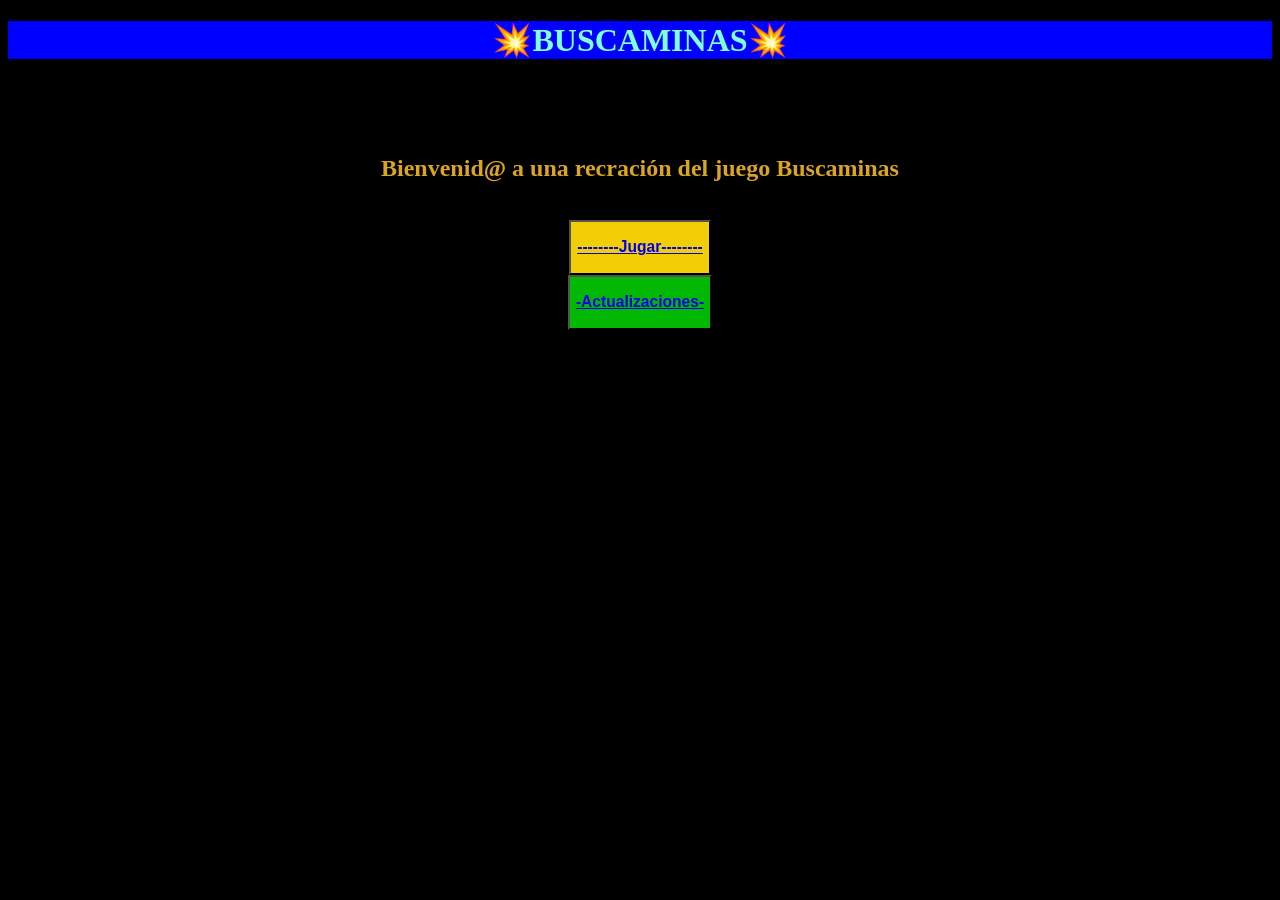
<file: index.html>
<!DOCTYPE html>
<html lang="es">
<head>
    <meta charset="UTF-8">
    <meta name="viewport" content="width=device-width, initial-scale=1.0">
    <title>💥BUSCAMINAS💥</title>
    <link rel="stylesheet" href="index.css">
</head>
  <body>
    <h1 class="aqua">💥BUSCAMINAS💥</h1>
    <br>
    <br>
    <br>
    <h2>
    Bienvenid@ a una recración del juego Buscaminas
    </h2>
    <br>
    <button class="button">
      <h3>
        <a href="juego.html">--------Jugar--------</a>
      </h3>
    </button>
    <br>
    <button class="act">
      <h3>
        <a href="Actualizaciones.html">-Actualizaciones-</a>
      </h3>
    </button>
    <br>
    <br>
    <h5 class="actualizaciones">
      <em>
          Beta 1.7.4
      </em>
    </h5>
  </body>
</html>
</file>
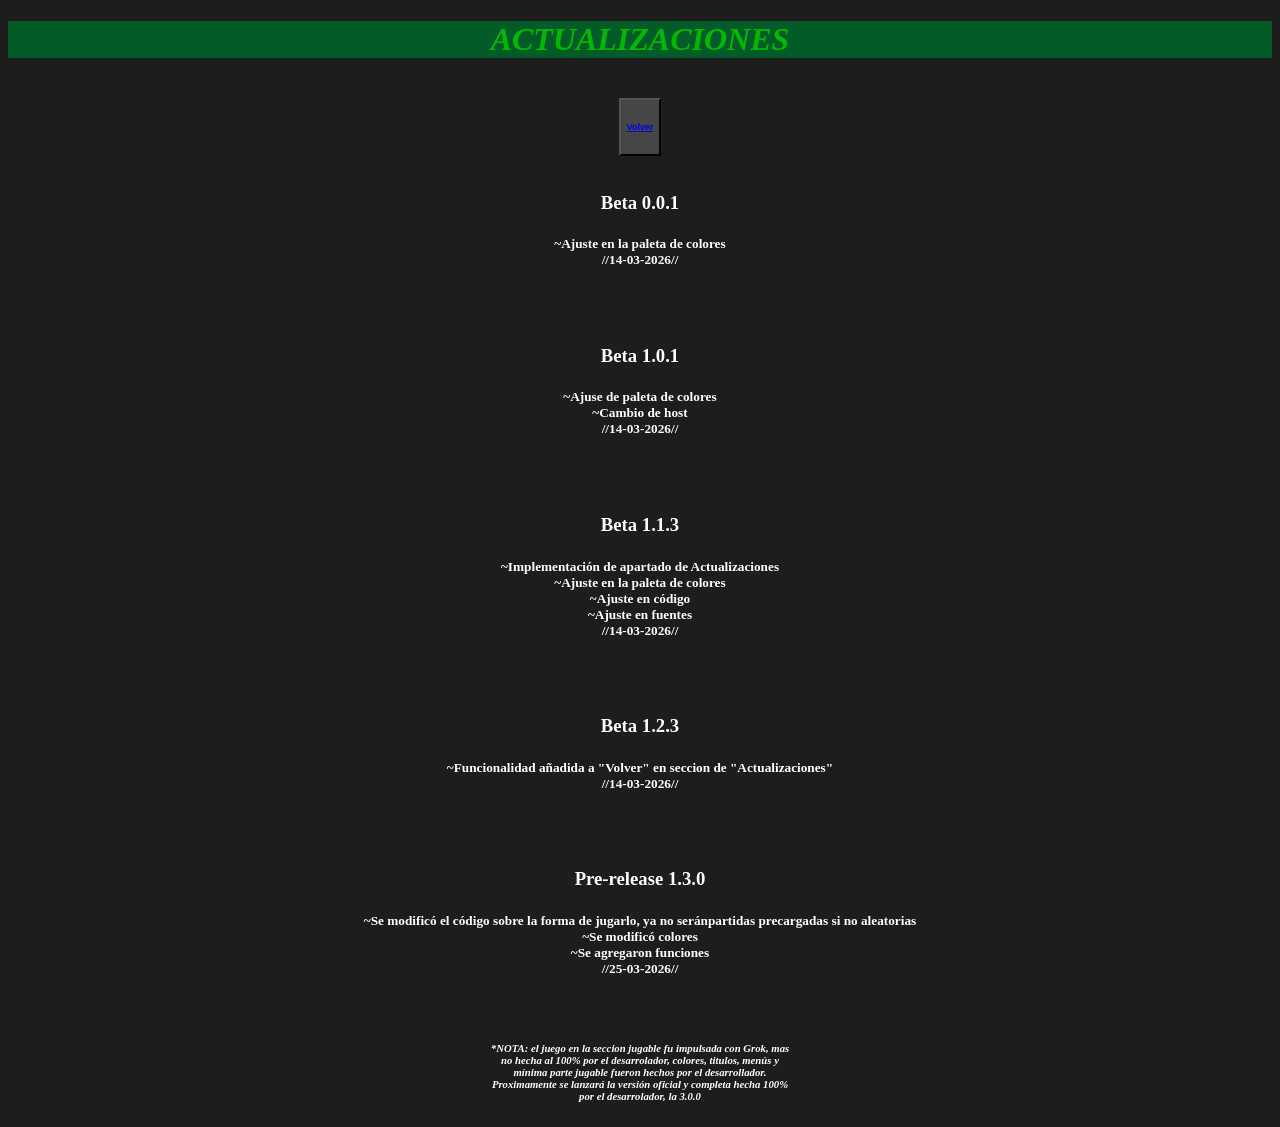
<file: Actualizaciones.html>
<!DOCTYPE html>
<html lang="es">
<head>
    <meta charset="UTF-8">
    <meta name="viewport" content="width=device-width, initial-scale=1.0">
    <title>💥BUSCAMINAS💥</title>
    <link rel="stylesheet" href="Actualizaciones.css">
</head>
<body>
    <h1 class="titulo">
        <em>
            ACTUALIZACIONES
        </em>
    </h1>
    <br>
    <button class="button">
        <h6>
            <a href="index.html">Volver</a>
        </h6>
    </button>
    <br>
    <br>
    <h3>
        Beta 0.0.1
    </h3>
    <h5>
        ~Ajuste en la paleta de colores
        <br>
        //14-03-2026//
    </h5>
    <br>
    <br>
    <h3>
        Beta 1.0.1
    </h3>
    <h5>
        ~Ajuse de paleta de colores
        <br>
        ~Cambio de host
        <br>
        //14-03-2026//
    </h5>
    <br>
    <br>
    <h3>
        Beta 1.1.3
    </h3>
    <h5>
        ~Implementación de apartado de Actualizaciones
        <br>
        ~Ajuste en la paleta de colores
        <br>
        ~Ajuste en  código
        <br>
        ~Ajuste en fuentes
        <br>
        //14-03-2026//
    </h5>
    <br>
    <br>
    <h3>
        Beta 1.2.3
    </h3>
    <h5>
        ~Funcionalidad añadida a "Volver" en seccion de "Actualizaciones"
        <br>
        //14-03-2026//
    </h5>
    <br>
    <br>
    <h3>
        Pre-release 1.3.0
    </h3>
    <h5>
        ~Se modificó el código sobre la forma de jugarlo, ya no seránpartidas precargadas si no aleatorias
        <br>
        ~Se modificó colores
        <br>
        ~Se agregaron funciones
        <br>
        //25-03-2026//
    </h5>
    <br>
    <h6>
        <em>*NOTA: el juego en la seccion jugable fu impulsada con Grok, mas 
            <br>
            no hecha al 100% por el desarrolador, colores, titulos, menús y 
            <br>
            mínima parte jugable fueron hechos por el desarrollador.
            <br> 
            Proximamente se lanzará la versión oficial y completa hecha 100%
            <br>
            por el desarrolador, la 3.0.0</em>
    </h6>
</body>
</html>
</file>
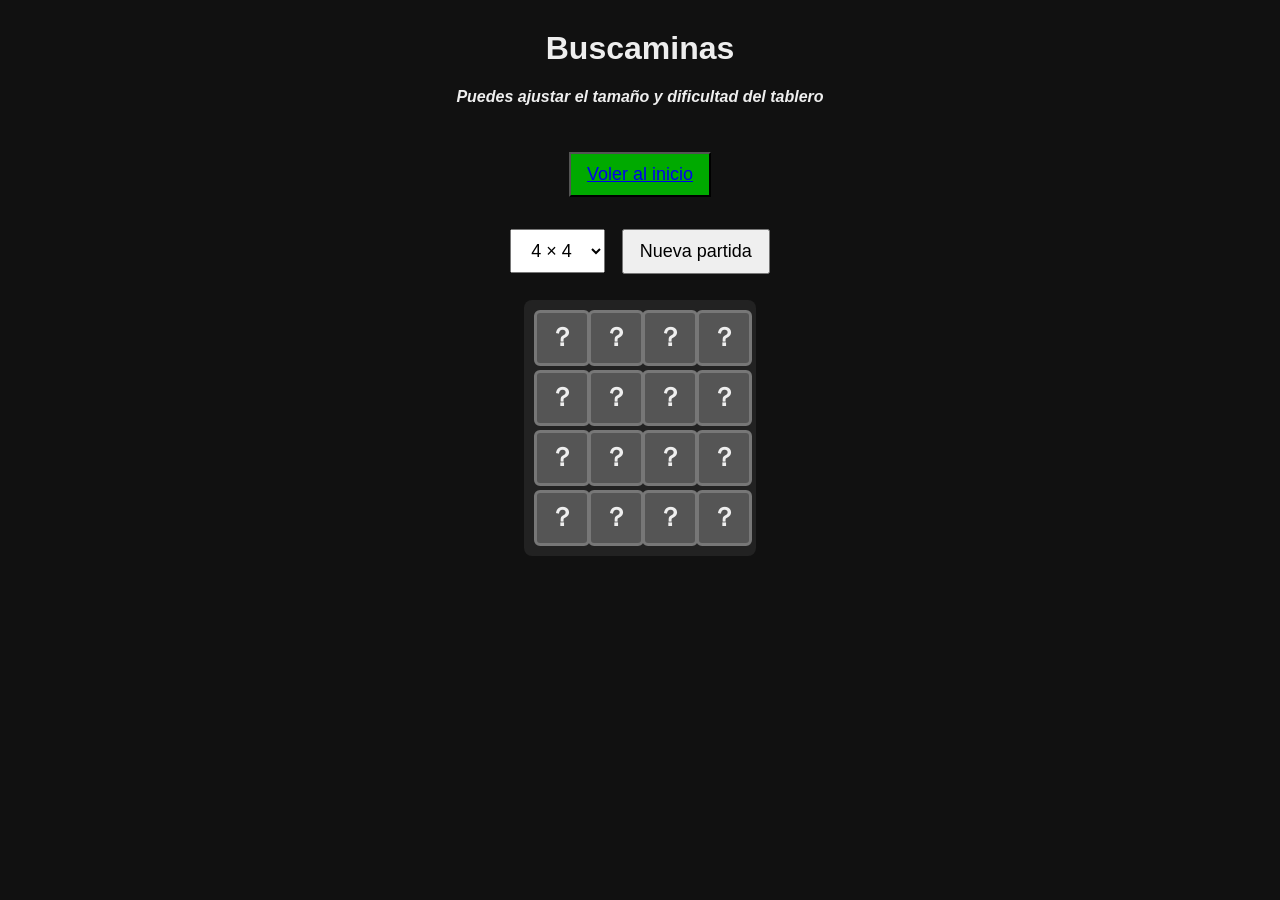
<file: juego.html>
<!DOCTYPE html>
<html lang="es">
<head>
  <meta charset="UTF-8">
  <title>Buscaminas - Revelar al clic</title>
  <style>
        body {
      font-family: Arial, sans-serif;
      background: #111;
      color: #eee;
      text-align: center;
      margin: 0;
      padding: 20px;
    }
    h1 { margin: 10px; }
    #controls { margin: 20px; }
    #board {
      display: grid;
      gap: 4px;
      margin: 20px auto;
      width: fit-content;
      background: #222;
      padding: 10px;
      border-radius: 8px;
    }
    .button {
      background-color: #0a0;
    }
    .cell {
      width: 50px;
      height: 50px;
      background: #555;
      border: 3px solid #777;
      border-radius: 6px;
      display: flex;
      align-items: center;
      justify-content: center;
      font-size: 26px;
      font-weight: bold;
      cursor: pointer;
      user-select: none;
    }
    .cell.revealed {
      background: #aaa;
      cursor: default;
    }
    .cell.mine { background: #c33; color: white; }
    .cell.empty { background: #888; }
    .cell.num-1 { color: #44f; }
    .cell.num-2 { color: #0a0; }
    .cell.num-3 { color: #f80; }
    button, select {
      font-size: 18px;
      padding: 10px 16px;
      margin: 6px;
    }
  </style>
</head>
<body>

  <h1>Buscaminas</h1>
  <h4>
    <em>
      Puedes ajustar el tamaño y dificultad del tablero
    </em>
  </h4>
  <br>
  <button class="button">
    <a href="index.html">Voler al inicio</a>
  </button>
  <div id="controls">
    <select id="size">
      <option value="2">2 × 2</option>
      <option value="4" selected>4 × 4</option>
      <option value="5">5 × 5</option>
      <option value="6">6 × 6</option>
    </select>
    <button onclick="startNewGame()">Nueva partida</button>
  </div>

  <div id="board"></div>

  <script>
    let board = [];           // contiene los valores reales ('M', 1, 2, 3, '')
    let revealed = [];        // qué casillas ya se revelaron
    let N = 4;

    function startNewGame() {
      N = parseInt(document.getElementById('size').value);

      // Crear tableros
      board = Array(N).fill().map(() => Array(N).fill(0));
      revealed = Array(N).fill().map(() => Array(N).fill(false));

      // Cantidad de minas según tamaño (ajustable)
      let mineCount;
      if      (N === 2) mineCount = 1;
      else if (N === 4) mineCount = Math.floor(N*N * 0.18) || 3;  // ~18%
      else if (N === 5) mineCount = Math.floor(N*N * 0.16) || 4;
      else              mineCount = Math.floor(N*N * 0.15) || 6;

      // Colocar minas
      let placed = 0;
      while (placed < mineCount) {
        let r = Math.floor(Math.random() * N);
        let c = Math.floor(Math.random() * N);
        if (board[r][c] !== 'M') {
          board[r][c] = 'M';
          placed++;
        }
      }

      // Calcular números (máximo 3 como pediste)
      for (let i = 0; i < N; i++) {
        for (let j = 0; j < N; j++) {
          if (board[i][j] === 'M') continue;
          let count = 0;
          for (let di = -1; di <= 1; di++) {
            for (let dj = -1; dj <= 1; dj++) {
              if (di === 0 && dj === 0) continue;
              let ni = i + di, nj = j + dj;
              if (ni >= 0 && ni < N && nj >= 0 && nj < N && board[ni][nj] === 'M') {
                count++;
              }
            }
          }
          board[i][j] = (count === 0) ? '' : Math.min(count, 3);
        }
      }

      renderBoard();
    }

    function renderBoard() {
      const container = document.getElementById('board');
      container.style.gridTemplateColumns = `repeat(${N}, 50px)`;
      container.innerHTML = '';

      for (let i = 0; i < N; i++) {
        for (let j = 0; j < N; j++) {
          const cell = document.createElement('div');
          cell.classList.add('cell');

          if (revealed[i][j]) {
            cell.classList.add('revealed');
            const val = board[i][j];
            if (val === 'M') {
              cell.textContent = '@';
              cell.classList.add('mine');
            } else if (val === '') {
              cell.textContent = '';
              cell.classList.add('empty');
            } else {
              cell.textContent = val;
              cell.classList.add(`num-${val}`);
            }
          } else {
            cell.textContent = '？';   // o puedes usar '--?--'
            // cell.textContent = '--?--';
          }

          cell.addEventListener('click', () => {
            if (!revealed[i][j]) {
              revealCell(i, j);
            }
          });

          container.appendChild(cell);
        }
      }
    }

    function revealCell(row, col) {
      if (revealed[row][col]) return;
      revealed[row][col] = true;

      if (board[row][col] === 'M') {
        // Perdiste → mostrar todas las minas (opcional)
        alert("¡Perdiste! 💥");
        showAllMines();
      } else if (board[row][col] === '') {
        // Revelar recursivamente los vacíos (flood fill) → opcional
        // Si no quieres flood fill, quita las siguientes 10 líneas
        for (let di = -1; di <= 1; di++) {
          for (let dj = -1; dj <= 1; dj++) {
            if (di === 0 && dj === 0) continue;
            let ni = row + di, nj = col + dj;
            if (ni >= 0 && ni < N && nj >= 0 && nj < N && !revealed[ni][nj]) {
              revealCell(ni, nj);
            }
          }
        }
      }

      renderBoard();

      // Verificar si ganaste (todas las no-minas reveladas)
      checkWin();
    }

    function showAllMines() {
      for (let i = 0; i < N; i++) {
        for (let j = 0; j < N; j++) {
          if (board[i][j] === 'M') {
            revealed[i][j] = true;
          }
        }
      }
      renderBoard();
    }

    function checkWin() {
      let unrevealedNonMines = 0;
      for (let i = 0; i < N; i++) {
        for (let j = 0; j < N; j++) {
          if (!revealed[i][j] && board[i][j] !== 'M') {
            unrevealedNonMines++;
          }
        }
      }
      if (unrevealedNonMines === 0) {
        alert("¡Ganaste! 🎉");
      }
    }

    // Iniciar la primera partida al cargar
    window.onload = startNewGame;
  </script>
</body>
</html>
</file>
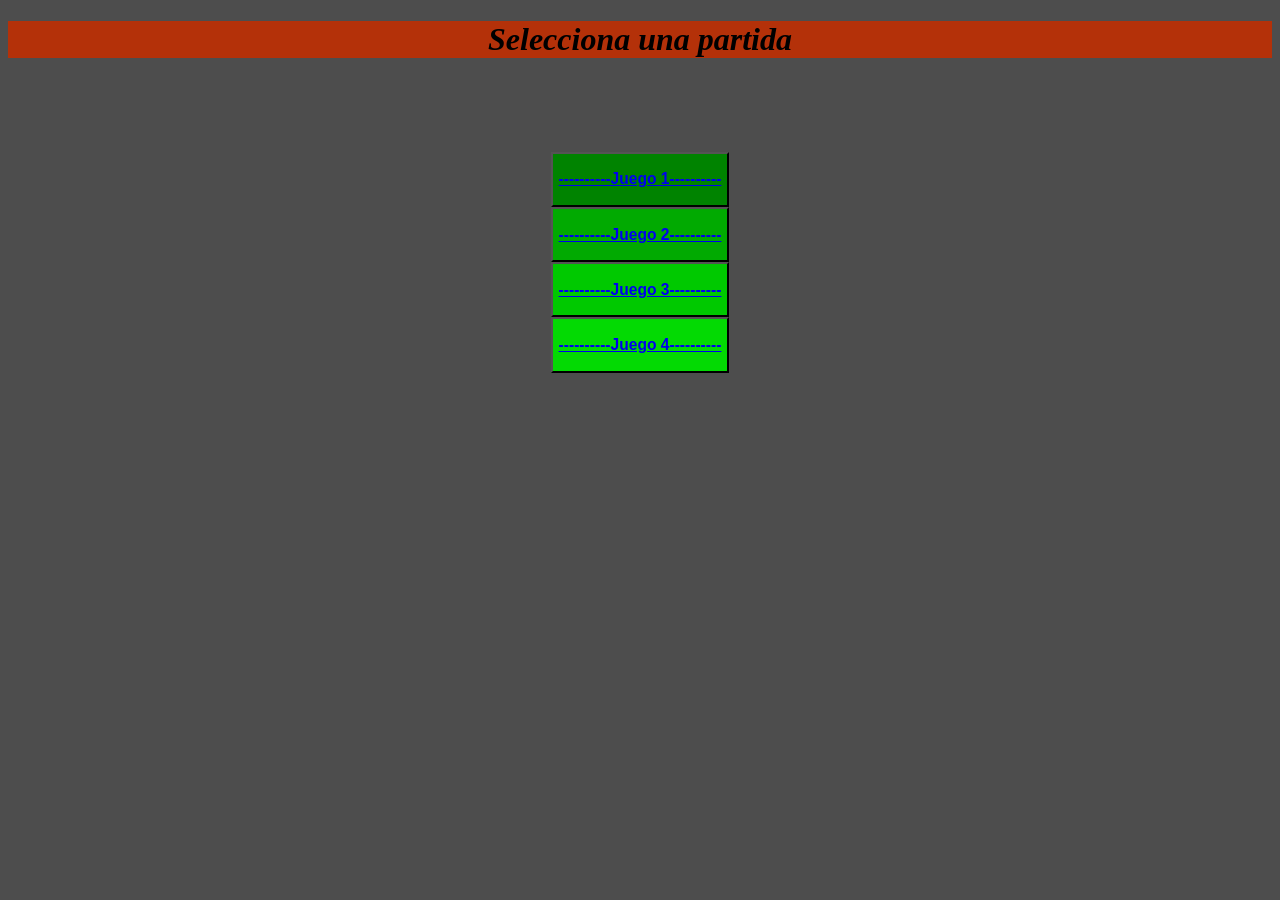
<file: Mapas 2x2.html>
<!DOCTYPE html>
<html lang="es">
<head>
    <meta charset="UTF-8">
    <meta name="viewport" content="width=device-width, initial-scale=1.0">
    <title>💥BUSCAMINAS💥</title>
    <link rel="stylesheet" href="Mapas 2x2.css">
</head>
<body>
    <h1 class="titulo">
        <em>
            Selecciona una partida
        </em>
    </h1>
    <br>
    <br>
    <br>
    <br>
  <button class="juego1">
    <h3>
        <a href="Juego 1">----------Juego 1----------</a>
    </h3>
  </button>
  <br>
  <button class="juego2">
    <h3>
        <a href="Juego 2">----------Juego 2----------</a>
    </h3>
  </button>
  <br>
  <button class="juego3">
    <h3>
        <a href="Juego 3">----------Juego 3----------</a>
    </h3>
  </button>
  <br>
  <button class="juego4">
    <h3 >
        <a href="Juego 4">----------Juego 4----------</a>
    </h3>
  </button>
</body>
</html>
</file>
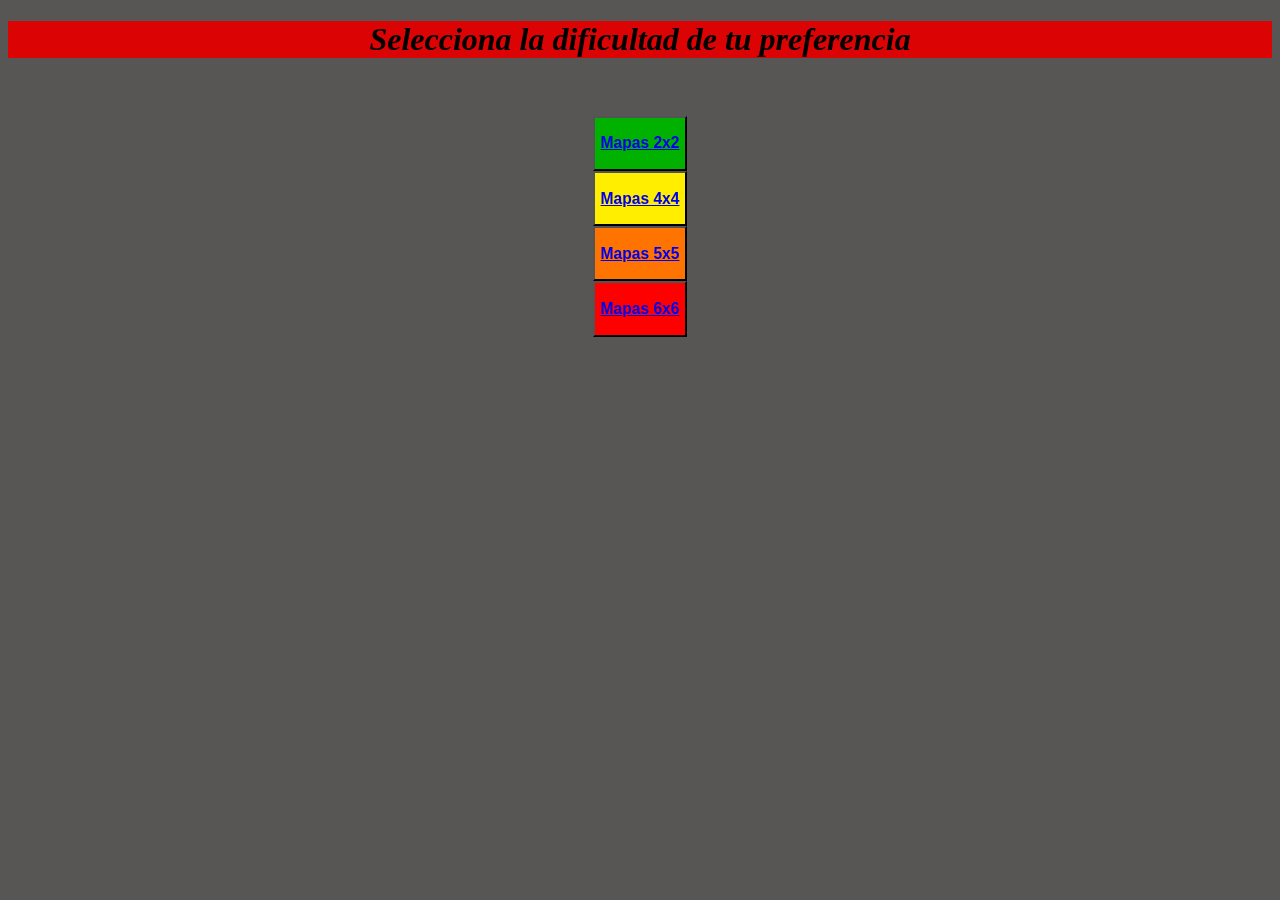
<file: Selección de dificultad.html>
<!DOCTYPE html>
<html lang="es">
<head>
    <meta charset="UTF-8">
    <meta name="viewport" content="width=device-width, initial-scale=1.0">
    <title>💥BUSCAMINAS💥</title>
    <link rel="stylesheet" href="Selección de dificultad.css">
</head>
<body>
  <h1 class="h1">
    <em>
      Selecciona la dificultad de tu preferencia
    </em>
  </h1>  
  <br>
  <br>
  <button class="fácil2x2">
    <h3>
      <a href="Mapas 2x2.html">Mapas 2x2</a>
    </h3>
  </button>
  <br>
  <button class="medio4x4">
    <h3>
        <a href="Mapas 4x4.html">Mapas 4x4</a>
    </h3>
  </button>
  <br>
  <button class="difícil5x5">
    <h3>
        <a href="Mapas 5x5.html">Mapas 5x5</a>
    </h3>
  </button>
  <br>
  <button class="muydifícil6x6">
    <h3>
        <a href="Mapas 6x6.html">Mapas 6x6</a>
    </h3>
  </button>
</body>
</html>
</file>
<file: index.css>
body {
  background-color: black;
  text-align: center;
}

h2 {
  color: goldenrod;
}

.aqua {
color: aquamarine;
background-color: blue;
}

.button {
  background-color: rgb(241, 206, 5);
}

.act {
  background-color: rgb(2, 184, 2);
}
</file>
<file: Actualizaciones.css>
body{
    color: white;
    background-color: rgb(29, 29, 29);
    text-align: center;
}

.titulo {
    color: rgb(2, 184, 2);
    background-color: rgb(1, 92, 42);
}

.button {
    background-color: rgb(70, 70, 70);
}
</file>
<file: Mapas 2x2.css>
body {
    background-color: rgb(77, 77, 77);
    text-align: center;
}

.titulo {
    background-color: rgb(180, 49, 9);
}

.juego1 {
    background-color: rgb(0, 131, 0);
}

.juego2 {
    background-color:  rgb(1, 170, 1);
}

.juego3 {
    background-color: rgb(0, 201, 0);
}

.juego4 {
    background-color: rgb(3, 218, 3);
}
</file>
<file: Selección de dificultad.css>
body {
    background-color: rgb(88, 85, 85);
    text-align: center;
}

.fácil2x2 {
    background-color: rgb(0, 177, 0);
}

.medio4x4 {
    background-color: rgb(255, 238, 0);
}

.difícil5x5 {
    background-color: rgb(255, 115, 0);
}

.muydifícil6x6 {
    background-color: rgb(255, 0, 0);
}

.h1 {
    color: black;
    background-color: rgb(219, 3, 3);
}
</file>
